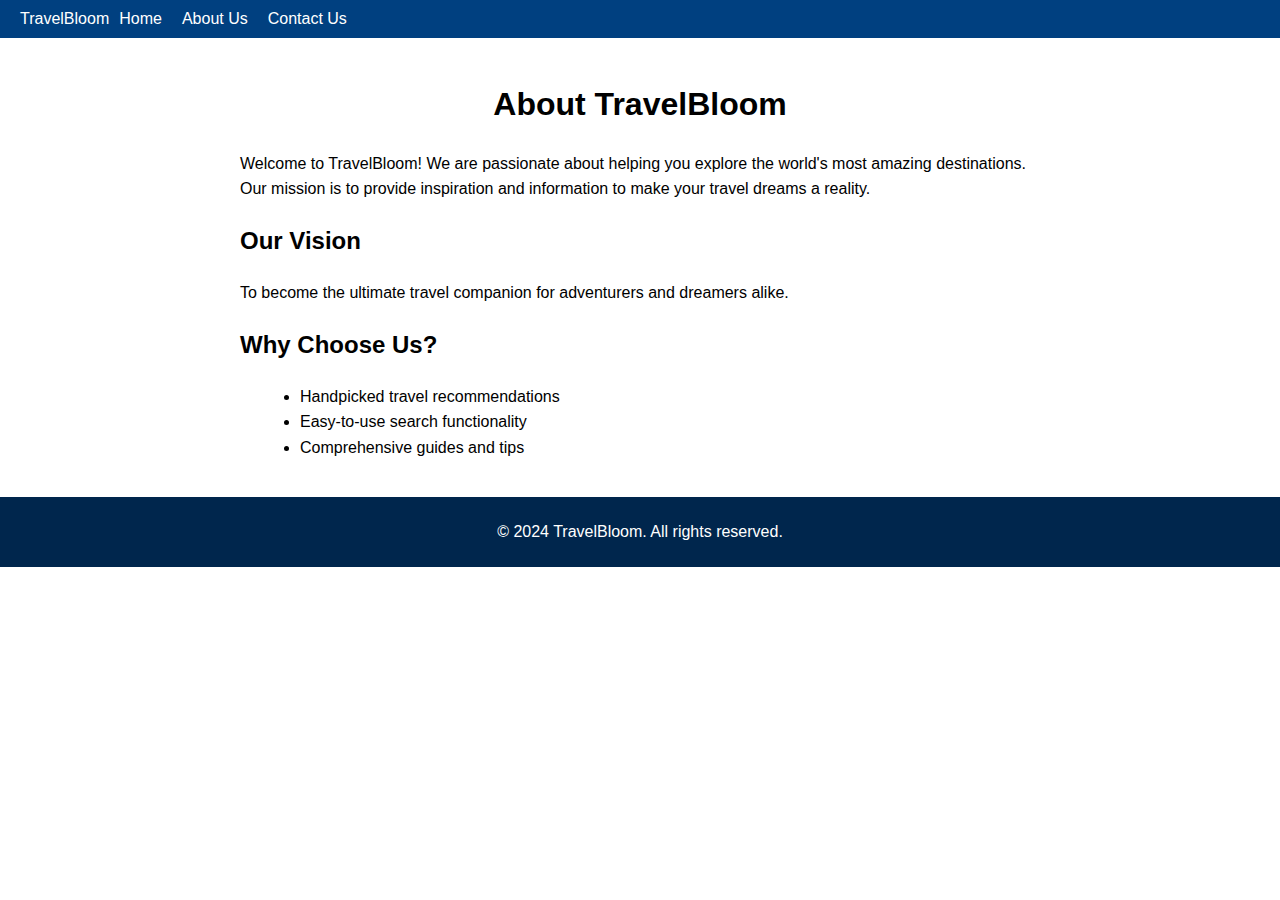
<file: about.html>
<!DOCTYPE html>
<html lang="en">
<head>
    <meta charset="UTF-8">
    <meta name="viewport" content="width=device-width, initial-scale=1.0">
    <title>About Us - TravelBloom</title>
    <link rel="stylesheet" href="styles.css">
</head>
<body>
    <header>
        <nav>
            <div class="logo">TravelBloom</div>
            <ul>
                <li><a href="index.html">Home</a></li>
                <li><a href="about.html" class="active">About Us</a></li>
                <li><a href="contact.html">Contact Us</a></li>
            </ul>
        </nav>
    </header>

    <main>
        <section class="about">
            <h1>About TravelBloom</h1>
            <p>Welcome to TravelBloom! We are passionate about helping you explore the world's most amazing destinations. Our mission is to provide inspiration and information to make your travel dreams a reality.</p>
            <h2>Our Vision</h2>
            <p>To become the ultimate travel companion for adventurers and dreamers alike.</p>
            <h2>Why Choose Us?</h2>
            <ul>
                <li>Handpicked travel recommendations</li>
                <li>Easy-to-use search functionality</li>
                <li>Comprehensive guides and tips</li>
            </ul>
        </section>
    </main>

    <footer>
        <p>&copy; 2024 TravelBloom. All rights reserved.</p>
    </footer>
</body>
</html>
</file>
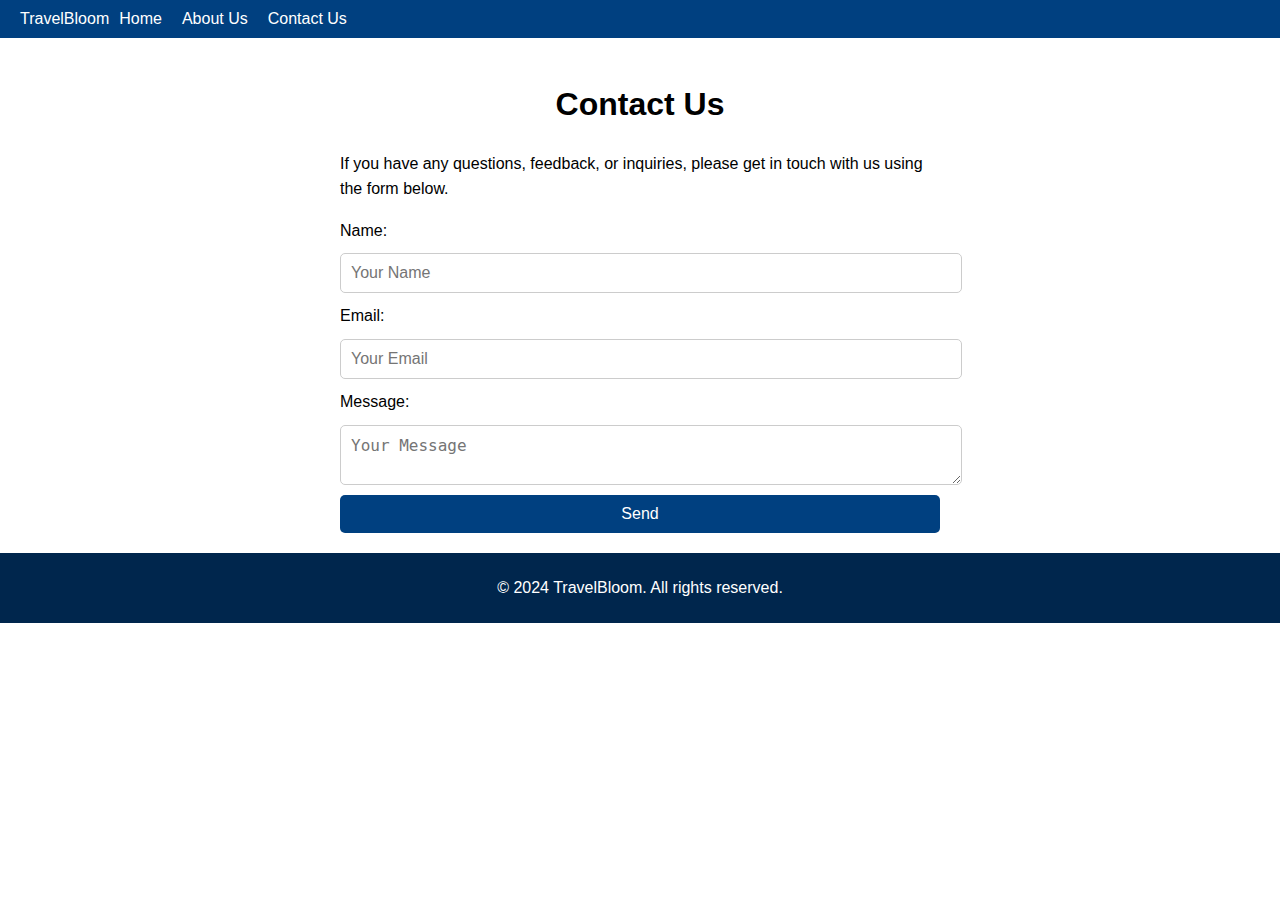
<file: contact.html>
<!DOCTYPE html>
<html lang="en">
<head>
    <meta charset="UTF-8">
    <meta name="viewport" content="width=device-width, initial-scale=1.0">
    <title>Contact Us - TravelBloom</title>
    <link rel="stylesheet" href="styles.css">
</head>
<body>
    <header>
        <nav>
            <div class="logo">TravelBloom</div>
            <ul>
                <li><a href="index.html">Home</a></li>
                <li><a href="about.html">About Us</a></li>
                <li><a href="contact.html" class="active">Contact Us</a></li>
            </ul>
        </nav>
    </header>

    <main>
        <section class="contact">
            <h1>Contact Us</h1>
            <p>If you have any questions, feedback, or inquiries, please get in touch with us using the form below.</p>
            <form id="contact-form">
                <label for="name">Name:</label>
                <input type="text" id="name" name="name" placeholder="Your Name" required>

                <label for="email">Email:</label>
                <input type="email" id="email" name="email" placeholder="Your Email" required>

                <label for="message">Message:</label>
                <textarea id="message" name="message" placeholder="Your Message" required></textarea>

                <button type="submit">Send</button>
            </form>
        </section>
    </main>

    <footer>
        <p>&copy; 2024 TravelBloom. All rights reserved.</p>
    </footer>
</body>
</html>
</file>
<file: styles.css>
/* General Styles */
body {
    margin: 0;
    font-family: Arial, sans-serif;
}

header {
    background-color: #004080;
    color: white;
    padding: 10px 20px;
    display: flex;
    justify-content: space-between;
    align-items: center;
}

nav {
    display: flex;
    align-items: center;
    justify-content: center;
}
header nav ul {
    list-style-type: none;
    margin: 0;
    padding: 0;
    display: flex;
}

header nav ul li {
    margin: 0 10px;
}

header nav ul li a {
    color: white;
    text-decoration: none;
    font-size: 16px;
}

.search-bar {
    display: flex;
    gap: 5px;
}

.search-bar input {
    padding: 5px;
}

.hero {
    text-align: center;
    background: url('background.jpg') no-repeat center center/cover;
    color: white;
    padding: 50px 20px;
}

.recommendations {
    display: flex;
    flex-wrap: wrap;
    gap: 20px;
    padding: 20px;
    justify-content: center;
}

footer {
    background-color: #00264d;
    color: white;
    text-align: center;
    padding: 10px 0;
}

footer .social-icons img {
    width: 25px;
    margin: 0 5px;
}

/* About Us Section */
.about {
    padding: 20px;
    max-width: 800px;
    margin: 0 auto;
    line-height: 1.6;
}

.about h1 {
    text-align: center;
    margin-bottom: 20px;
}

.about ul {
    list-style: disc;
    margin-left: 20px;
}


/* Contact Us Section */
.contact {
    padding: 20px;
    max-width: 600px;
    margin: 0 auto;
    line-height: 1.6;
}

.contact h1 {
    text-align: center;
    margin-bottom: 20px;
}

form {
    display: flex;
    flex-direction: column;
    gap: 10px;
}

form input, form textarea {
    padding: 10px;
    font-size: 16px;
    border: 1px solid #ccc;
    border-radius: 5px;
    width: 100%;
}

form button {
    padding: 10px;
    background-color: #004080;
    color: white;
    border: none;
    border-radius: 5px;
    cursor: pointer;
    font-size: 16px;
}

form button:hover {
    background-color: #003366;
}
</file>
